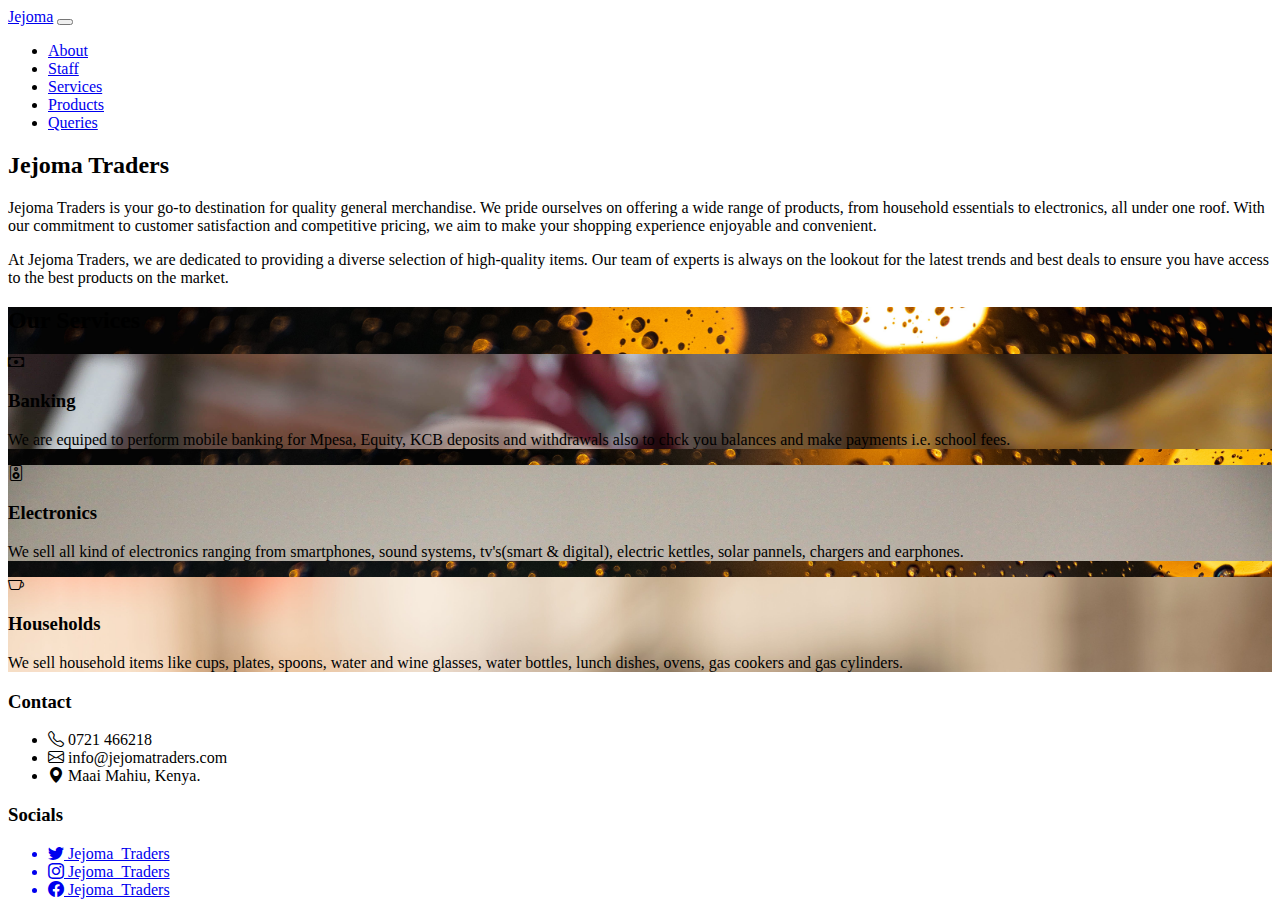
<file: index.html>
<!DOCTYPE html>
<html lang="en">
  <head>
    <meta charset="UTF-8" />
    <meta name="viewport" content="width=device-width, initial-scale=1.0" />
    <link
      rel="stylesheet"
      href="https://cdnjs.cloudflare.com/ajax/libs/font-awesome/6.4.2/css/all.min.css"
      integrity="sha512-z3gLpd7yknf1YoNbCzqRKc4qyor8gaKU1qmn+CShxbuBusANI9QpRohGBreCFkKxLhei6S9CQXFEbbKuqLg0DA=="
      crossorigin="anonymous"
      referrerpolicy="no-referrer"
    />
    <link
      rel="stylesheet"
      href="https://cdnjs.cloudflare.com/ajax/libs/bootstrap/5.3.2/css/bootstrap.min.css"
      integrity="sha512-b2QcS5SsA8tZodcDtGRELiGv5SaKSk1vDHDaQRda0htPYWZ6046lr3kJ5bAAQdpV2mmA/4v0wQF9MyU6/pDIAg=="
      crossorigin="anonymous"
      referrerpolicy="no-referrer"
    />
    <link
      rel="stylesheet"
      href="https://cdn.jsdelivr.net/npm/bootstrap-icons@1.3.0/font/bootstrap-icons.css"
    />
    <link rel="preconnect" href="https://fonts.googleapis.com" />
    <link rel="preconnect" href="https://fonts.gstatic.com" crossorigin />
    <link
      href="https://fonts.googleapis.com/css2?family=Poppins:wght@100&display=swap"
      rel="stylesheet"
    />
    <link rel="stylesheet" href="style.css" />
    <title>Jejoma Traders</title>
    <link rel="icon" href="Frame 1.svg" type="image/x-icon" />
  </head>
  <body>
    <!-- nav -->
    <nav class="navbar navbar-expand-lg bg-dark navbar-dark py-3">
      <div class="container">
        <a href="index.html" class="navbar-brand fs-3">Jejoma</a>

        <button
          class="navbar-toggler"
          data-bs-toggle="collapse"
          data-bs-target="#navmenu"
        >
          <span class="navbar-toggler-icon"></span>
        </button>

        <div class="collapse navbar-collapse text-center" id="navmenu">
          <ul class="navbar-nav ms-auto">
            <li class="nav-item">
              <a href="about.html" class="nav-link">About</a>
            </li>
            <li class="nav-item">
              <a href="staff.html" class="nav-link">Staff</a>
            </li>
            <li class="nav-item">
              <a href="service.html" class="nav-link">Services</a>
            </li>
            <li class="nav-item">
              <a href="products.html" class="nav-link">Products</a>
            </li>
            <li class="nav-item">
              <a href="feedback.html" class="nav-link">Queries</a>
            </li>
          </ul>
        </div>
      </div>
      <div class="p-2">
        <a href="#"><i class="bi bi-circle-laptop"></i></a>
      </div>
    </nav>

    <!-- about -->
    <section id="about" class="py-4 bg-dark-subtle text-center">
      <div class="container mt-4">
        <h2 class="text-success fw-bold">Jejoma Traders</h2>
        <p class="fs-5 fst-italic">
          Jejoma Traders is your go-to destination for quality general
          merchandise. We pride ourselves on offering a wide range of products,
          from household essentials to electronics, all under one roof. With our
          commitment to customer satisfaction and competitive pricing, we aim to
          make your shopping experience enjoyable and convenient.
        </p>
        <p class="fs-5 fst-italic">
          At Jejoma Traders, we are dedicated to providing a diverse selection
          of high-quality items. Our team of experts is always on the lookout
          for the latest trends and best deals to ensure you have access to the
          best products on the market.
        </p>
      </div>
    </section>

    <!-- services -->
    <section class="py-5 bg-dark-subtle back">
      <div class="container">
        <h2 class="text-center text-success fw-bold">Our Services</h2>
        <div class="row text-center g-4">
          <div class="col-md">
            <div class="card bg-dark text-white border-danger cash">
              <div class="card-body text-center">
                <div class="h1 mb-3"><i class="bi bi-cash"></i></div>
                <h3 class="card-title text-black mb-3">Banking</h3>
                <p class="card-text">
                  We are equiped to perform mobile banking for Mpesa, Equity,
                  KCB deposits and withdrawals also to chck you balances and
                  make payments i.e. school fees.
                </p>
              </div>
            </div>
          </div>
          <div class="col-md">
            <div class="col-md">
              <div class="card bg-dark text-white border-danger electronics">
                <div class="card-body text-center">
                  <div class="h1 mb-3"><i class="bi bi-speaker"></i></div>
                  <h3 class="card-title text-black mb-3">Electronics</h3>
                  <p class="card-text">
                    We sell all kind of electronics ranging from smartphones,
                    sound systems, tv's(smart & digital), electric kettles,
                    solar pannels, chargers and earphones.
                  </p>
                </div>
              </div>
            </div>
          </div>
          <div class="col-md">
            <div class="col-md">
              <div class="card bg-dark text-white border-danger households">
                <div class="card-body text-center">
                  <div class="h1 mb-3"><i class="bi bi-cup"></i></div>
                  <h3 class="card-title text-black mb-3">Households</h3>
                  <p class="card-text">
                    We sell household items like cups, plates, spoons, water and
                    wine glasses, water bottles, lunch dishes, ovens, gas
                    cookers and gas cylinders.
                  </p>
                </div>
              </div>
            </div>
          </div>
        </div>
      </div>
    </section>

    <!-- footer -->
    <footer class="bg-dark text-white border-primary border-5 border-top">
      <div class="container">
        <div class="row">
          <div class="col-md-6">
            <h3>Contact</h3>
            <ul>
              <li class="list-group-item">
                <i class="bi bi-telephone"></i> 0721 466218
              </li>
              <li class="list-group-item">
                <i class="bi bi-envelope"></i> info@jejomatraders.com
              </li>
              <li class="list-group-item">
                <i class="bi bi-geo-alt-fill"></i> Maai Mahiu, Kenya.
              </li>
            </ul>
          </div>
          <div class="col-md-4">
            <h3>Socials</h3>
            <ul>
              <a
                href="www.twitter.com"
                target="_blank"
                class="text-decoration-none"
                ><li class="list-group-item text-white">
                  <i class="bi bi-twitter text-white"></i> Jejoma_Traders
                </li></a
              >
              <a
                href="www.instagram.com"
                target="_blank"
                class="text-decoration-none"
                ><li class="list-group-item text-white">
                  <i class="bi bi-instagram text-white"></i> Jejoma_Traders
                </li></a
              >
              <a
                href="www.facebook.com"
                target="_blank"
                class="text-decoration-none"
                ><li class="list-group-item text-white">
                  <i class="bi bi-facebook text-white"></i> Jejoma_Traders
                </li></a
              >
            </ul>
          </div>
        </div>
      </div>
    </footer>

    <script
      src="https://cdnjs.cloudflare.com/ajax/libs/bootstrap/5.3.2/js/bootstrap.min.js"
      integrity="sha512-WW8/jxkELe2CAiE4LvQfwm1rajOS8PHasCCx+knHG0gBHt8EXxS6T6tJRTGuDQVnluuAvMxWF4j8SNFDKceLFg=="
      crossorigin="anonymous"
      referrerpolicy="no-referrer"
    ></script>
  </body>
</html>
</file>
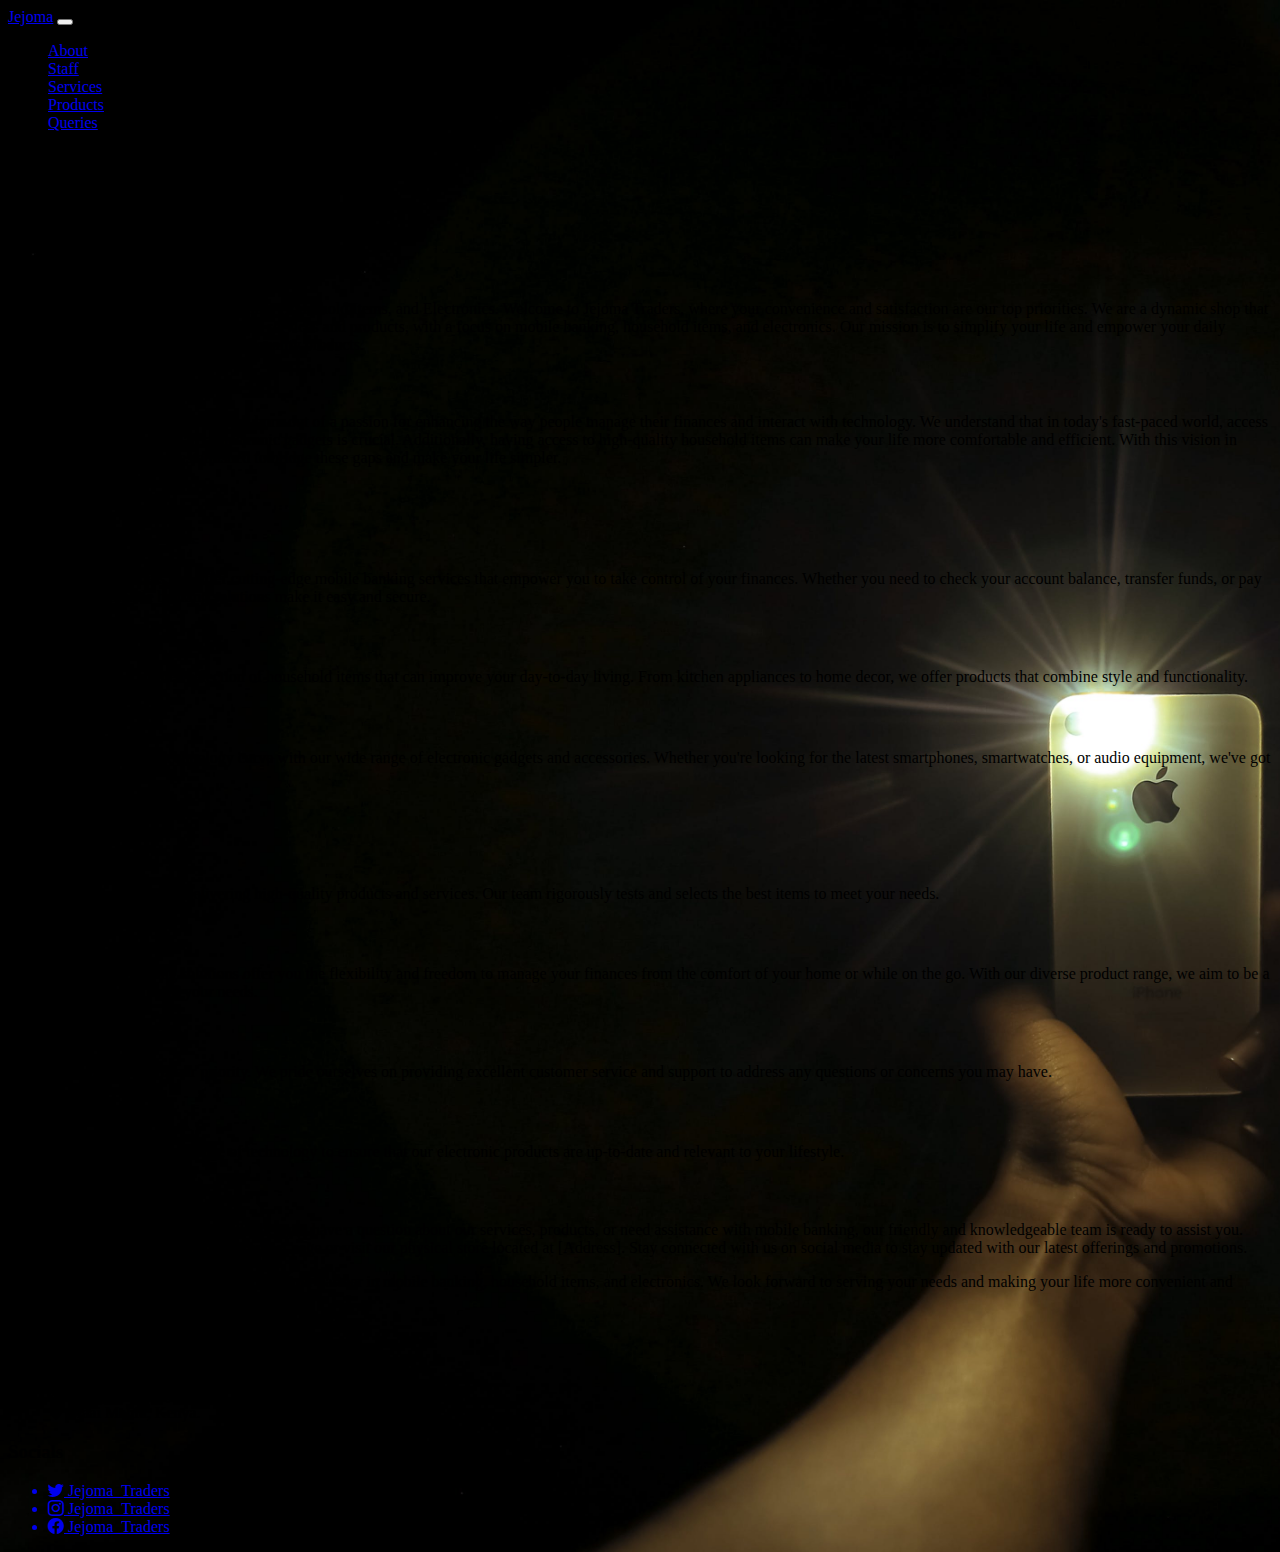
<file: about.html>
<!DOCTYPE html>
<html lang="en">
  <head>
    <meta charset="UTF-8" />
    <meta name="viewport" content="width=device-width, initial-scale=1.0" />
    <link
      rel="stylesheet"
      href="https://cdnjs.cloudflare.com/ajax/libs/font-awesome/6.4.2/css/all.min.css"
      integrity="sha512-z3gLpd7yknf1YoNbCzqRKc4qyor8gaKU1qmn+CShxbuBusANI9QpRohGBreCFkKxLhei6S9CQXFEbbKuqLg0DA=="
      crossorigin="anonymous"
      referrerpolicy="no-referrer"
    />
    <link
      rel="stylesheet"
      href="https://cdnjs.cloudflare.com/ajax/libs/bootstrap/5.3.2/css/bootstrap.min.css"
      integrity="sha512-b2QcS5SsA8tZodcDtGRELiGv5SaKSk1vDHDaQRda0htPYWZ6046lr3kJ5bAAQdpV2mmA/4v0wQF9MyU6/pDIAg=="
      crossorigin="anonymous"
      referrerpolicy="no-referrer"
    />
    <link
      rel="stylesheet"
      href="https://cdn.jsdelivr.net/npm/bootstrap-icons@1.3.0/font/bootstrap-icons.css"
    />
    <link rel="preconnect" href="https://fonts.googleapis.com" />
    <link rel="preconnect" href="https://fonts.gstatic.com" crossorigin />
    <link
      href="https://fonts.googleapis.com/css2?family=Poppins:wght@100&display=swap"
      rel="stylesheet"
    />
    <link rel="stylesheet" href="style.css" />
    <title>Jejoma Traders</title>
    <link rel="icon" href="favicon.ico" type="image/x-icon" />
  </head>
  <body class="welc">
    <!-- nav -->
    <nav class="navbar navbar-expand-lg bg-dark navbar-dark py-3">
      <div class="container">
        <a href="index.html" class="navbar-brand fs-3">Jejoma</a>

        <button
          class="navbar-toggler"
          data-bs-toggle="collapse"
          data-bs-target="#navmenu"
        >
          <span class="navbar-toggler-icon"></span>
        </button>

        <div class="collapse navbar-collapse text-center" id="navmenu">
          <ul class="navbar-nav ms-auto">
            <li class="nav-item">
              <a href="about.html" class="nav-link">About</a>
            </li>
            <li class="nav-item">
              <a href="staff.html" class="nav-link">Staff</a>
            </li>
            <li class="nav-item">
              <a href="service.html" class="nav-link">Services</a>
            </li>
            <li class="nav-item">
              <a href="products.html" class="nav-link">Products</a>
            </li>
            <li class="nav-item">
              <a href="feedback.html" class="nav-link">Queries</a>
            </li>
          </ul>
        </div>
      </div>
      <div class="p-2">
        <a href="#"><i class="bi bi-circle-laptop"></i></a>
      </div>
    </nav>
    <!-- end of nav -->

    <section class="text-white">
      <div class="container">
        <h1 class="text-center mb-5">Welcome to Jejoma</h1>
        <h2 class="mb-4">We are the best in town!</h2>
        <h3>About Jejoma Traders:</h3>
        <p class="m-lg-2">
          Your Trusted Source for Mobile Banking, Household Items, and
          Electronics. Welcome to Jejoma Traders, where your convenience and
          satisfaction are our top priorities. We are a dynamic shop that
          specializes in providing a wide range of services and products, with a
          focus on mobile banking, household items, and electronics. Our mission
          is to simplify your life and empower your daily routines with
          innovative solutions and quality products.
        </p>

        <h3>Our Story:</h3>
        <p class="m-lg-2">
          Founded in 2020, Jejoma Traders was born out of a passion for
          enhancing the way people manage their finances and interact with
          technology. We understand that in today's fast-paced world, access to
          mobile banking and the latest electronic gadgets is crucial.
          Additionally, having access to high-quality household items can make
          your life more comfortable and efficient. With this vision in mind,
          Jejoma Traders was established to bridge these gaps and make your life
          simpler.
        </p>
        <h3>Our Services:</h3>
        <ul class="list-unstyled">
          <li>
            <h5>Mobile Banking Solutions:</h5>
            <p>
              At Jejoma Traders, we offer cutting-edge mobile banking services
              that empower you to take control of your finances. Whether you
              need to check your account balance, transfer funds, or pay bills,
              our mobile banking solutions make it easy and secure.
            </p>
          </li>
          <li>
            <h5>Household Items:</h5>
            <p class="m-lg-2">
              We provide a curated selection of household items that can improve
              your day-to-day living. From kitchen appliances to home decor, we
              offer products that combine style and functionality.
            </p>
          </li>
          <li>
            <h5>Electronics:</h5>
            <p class="m-lg-2">
              Stay ahead of the technology curve with our wide range of
              electronic gadgets and accessories. Whether you're looking for the
              latest smartphones, smartwatches, or audio equipment, we've got
              you covered.
            </p>
          </li>
        </ul>
        <h5>Why Choose Jejoma Traders?</h5>
        <ul class="list-unstyled">
          <h6>Quality Assurance:</h6>
          <p class="m-lg-3">
            We are committed to delivering high-quality products and services.
            Our team rigorously tests and selects the best items to meet your
            needs.
          </p>
          <h6>Convenience:</h6>
          <p class="m-lg-3">
            Our mobile banking solutions offer you the flexibility and freedom
            to manage your finances from the comfort of your home or while on
            the go. With our diverse product range, we aim to be a one-stop shop
            for all your needs.
          </p>
          <h6>Customer-Centric Approach:</h6>
          <p class="m-lg-3">
            Your satisfaction is our priority. We pride ourselves on providing
            excellent customer service and support to address any questions or
            concerns you may have.
          </p>
          <h6>Innovation:</h6>
          <p class="m-lg-3">
            We stay on the cutting edge of technology to ensure that our
            electronic products are up-to-date and relevant to your lifestyle.
          </p>
        </ul>
        <h5>Get in Touch:</h5>
        <p class="m-lg-3">
          We would love to hear from you! Whether you have a question about our
          services, products, or need assistance with mobile banking, our
          friendly and knowledgeable team is ready to assist you. You can reach
          out to us through our contact page or visit our physical store located
          at [Address]. Stay connected with us on social media to stay updated
          with our latest offerings and promotions.
        </p>
        <p>
          Thank you for choosing Jejoma Traders as your partner in mobile
          banking, household items, and electronics. We look forward to serving
          your needs and making your life more convenient and enjoyable.
        </p>
      </div>
    </section>
    <!-- footer -->
    <footer class="bg-dark text-white border-primary border-5 border-top">
      <div class="container">
        <div class="row">
          <div class="col-md-6">
            <h3>Contact</h3>
            <ul>
              <li class="list-group-item">
                <i class="bi bi-telephone"></i> 0721 466218
              </li>
              <li class="list-group-item">
                <i class="bi bi-envelope"></i> info@jejomatraders.com
              </li>
              <li class="list-group-item">
                <i class="bi bi-geo-alt-fill"></i> Maai Mahiu, Kenya.
              </li>
            </ul>
          </div>
          <div class="col-md-4">
            <h3>Socials</h3>
            <ul>
              <a
                href="www.twitter.com"
                target="_blank"
                class="text-decoration-none"
                ><li class="list-group-item text-white">
                  <i class="bi bi-twitter text-white"></i> Jejoma_Traders
                </li></a
              >
              <a
                href="www.instagram.com"
                target="_blank"
                class="text-decoration-none"
                ><li class="list-group-item text-white">
                  <i class="bi bi-instagram text-white"></i> Jejoma_Traders
                </li></a
              >
              <a
                href="www.facebook.com"
                target="_blank"
                class="text-decoration-none"
                ><li class="list-group-item text-white">
                  <i class="bi bi-facebook text-white"></i> Jejoma_Traders
                </li></a
              >
            </ul>
          </div>
        </div>
      </div>
    </footer>

    <script
      src="https://cdnjs.cloudflare.com/ajax/libs/bootstrap/5.3.2/js/bootstrap.min.js"
      integrity="sha512-WW8/jxkELe2CAiE4LvQfwm1rajOS8PHasCCx+knHG0gBHt8EXxS6T6tJRTGuDQVnluuAvMxWF4j8SNFDKceLFg=="
      crossorigin="anonymous"
      referrerpolicy="no-referrer"
    ></script>
  </body>
</html>
</file>
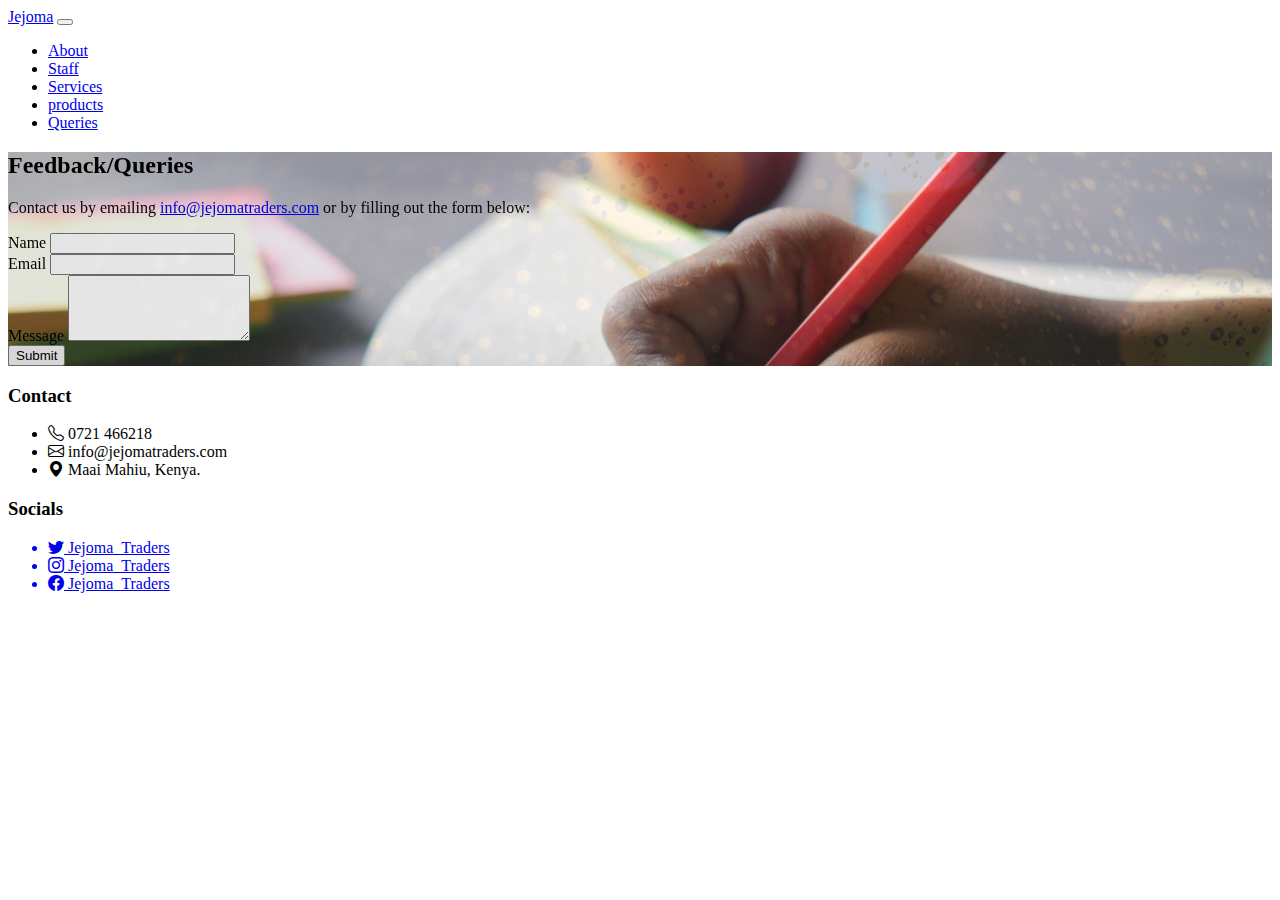
<file: feedback.html>
<!DOCTYPE html>
<html lang="en">
  <head>
    <meta charset="UTF-8" />
    <meta name="viewport" content="width=device-width, initial-scale=1.0" />
    <link
      rel="stylesheet"
      href="https://cdnjs.cloudflare.com/ajax/libs/font-awesome/6.4.2/css/all.min.css"
      integrity="sha512-z3gLpd7yknf1YoNbCzqRKc4qyor8gaKU1qmn+CShxbuBusANI9QpRohGBreCFkKxLhei6S9CQXFEbbKuqLg0DA=="
      crossorigin="anonymous"
      referrerpolicy="no-referrer"
    />
    <link
      rel="stylesheet"
      href="https://cdnjs.cloudflare.com/ajax/libs/bootstrap/5.3.2/css/bootstrap.min.css"
      integrity="sha512-b2QcS5SsA8tZodcDtGRELiGv5SaKSk1vDHDaQRda0htPYWZ6046lr3kJ5bAAQdpV2mmA/4v0wQF9MyU6/pDIAg=="
      crossorigin="anonymous"
      referrerpolicy="no-referrer"
    />
    <link
      rel="stylesheet"
      href="https://cdn.jsdelivr.net/npm/bootstrap-icons@1.3.0/font/bootstrap-icons.css"
    />
    <link rel="preconnect" href="https://fonts.googleapis.com" />
    <link rel="preconnect" href="https://fonts.gstatic.com" crossorigin />
    <link
      href="https://fonts.googleapis.com/css2?family=Poppins:wght@100&display=swap"
      rel="stylesheet"
    />
    <link rel="stylesheet" href="style.css" />
    <title>Jejoma Traders| Queries</title>
    <link rel="icon" href="favicon.ico" type="image/x-icon" />
  </head>
  <body>
    <!-- nav -->
    <nav class="navbar navbar-expand-lg bg-dark navbar-dark py-3">
      <div class="container">
        <a href="index.html" class="navbar-brand fs-3">Jejoma</a>

        <button
          class="navbar-toggler"
          data-bs-toggle="collapse"
          data-bs-target="#navmenu"
        >
          <span class="navbar-toggler-icon"></span>
        </button>

        <div class="collapse navbar-collapse text-center" id="navmenu">
          <ul class="navbar-nav ms-auto">
            <li class="nav-item">
              <a href="about.html" class="nav-link">About</a>
            </li>
            <li class="nav-item">
              <a href="staff.html" class="nav-link">Staff</a>
            </li>
            <li class="nav-item">
              <a href="service.html" class="nav-link">Services</a>
            </li>
            <li class="nav-item">
              <a href="products.html" class="nav-link">products</a>
            </li>
            <li class="nav-item">
              <a href="feedback.html" class="nav-link">Queries</a>
            </li>
          </ul>
        </div>
      </div>
      <div class="p-2">
        <a href="#"><i class="bi bi-circle-laptop"></i></a>
      </div>
    </nav>

    <!-- Feedback -->
    <section id="feedback" class="py-5 bg-secondary-subtle back">
      <div
        class="container rounded border border-warning border-3 bg-dark query"
      >
        <h2 class="text-center text-success fw-bold">Feedback/Queries</h2>
        <p class="text-center text-black mt-1">
          Contact us by emailing
          <a href="mailto:info@soniwagenshop.com">info@jejomatraders.com</a> or
          by filling out the form below:
        </p>
        <div class="row justify-content-center text-black">
          <div class="col-md-6">
            <form>
              <div class="mb-3">
                <label for="name" class="form-label">Name</label>
                <input type="text" class="form-control" id="name" name="name" />
              </div>
              <div class="mb-3">
                <label for="email" class="form-label">Email</label>
                <input
                  type="email"
                  class="form-control"
                  id="email"
                  name="email"
                />
              </div>
              <div class="mb-3">
                <label for="message" class="form-label">Message</label>
                <textarea
                  class="form-control"
                  id="message"
                  name="message"
                  rows="4"
                ></textarea>
              </div>
              <button type="submit" class="btn btn-primary">Submit</button>
            </form>
          </div>
        </div>
      </div>
    </section>

    <!-- footer -->
    <footer class="bg-dark text-white border-primary border-5 border-top">
      <div class="container">
        <div class="row">
          <div class="col-md-6">
            <h3>Contact</h3>
            <ul>
              <li class="list-group-item">
                <i class="bi bi-telephone"></i> 0721 466218
              </li>
              <li class="list-group-item">
                <i class="bi bi-envelope"></i> info@jejomatraders.com
              </li>
              <li class="list-group-item">
                <i class="bi bi-geo-alt-fill"></i> Maai Mahiu, Kenya.
              </li>
            </ul>
          </div>
          <div class="col-md-4">
            <h3>Socials</h3>
            <ul>
              <a
                href="www.twitter.com"
                target="_blank"
                class="text-decoration-none"
                ><li class="list-group-item text-white">
                  <i class="bi bi-twitter text-white"></i> Jejoma_Traders
                </li></a
              >
              <a
                href="www.instagram.com"
                target="_blank"
                class="text-decoration-none"
                ><li class="list-group-item text-white">
                  <i class="bi bi-instagram text-white"></i> Jejoma_Traders
                </li></a
              >
              <a
                href="www.facebook.com"
                target="_blank"
                class="text-decoration-none"
                ><li class="list-group-item text-white">
                  <i class="bi bi-facebook text-white"></i> Jejoma_Traders
                </li></a
              >
            </ul>
          </div>
        </div>
      </div>
    </footer>

    <script
      src="https://cdnjs.cloudflare.com/ajax/libs/bootstrap/5.3.2/js/bootstrap.min.js"
      integrity="sha512-WW8/jxkELe2CAiE4LvQfwm1rajOS8PHasCCx+knHG0gBHt8EXxS6T6tJRTGuDQVnluuAvMxWF4j8SNFDKceLFg=="
      crossorigin="anonymous"
      referrerpolicy="no-referrer"
    ></script>
  </body>
</html>
</file>
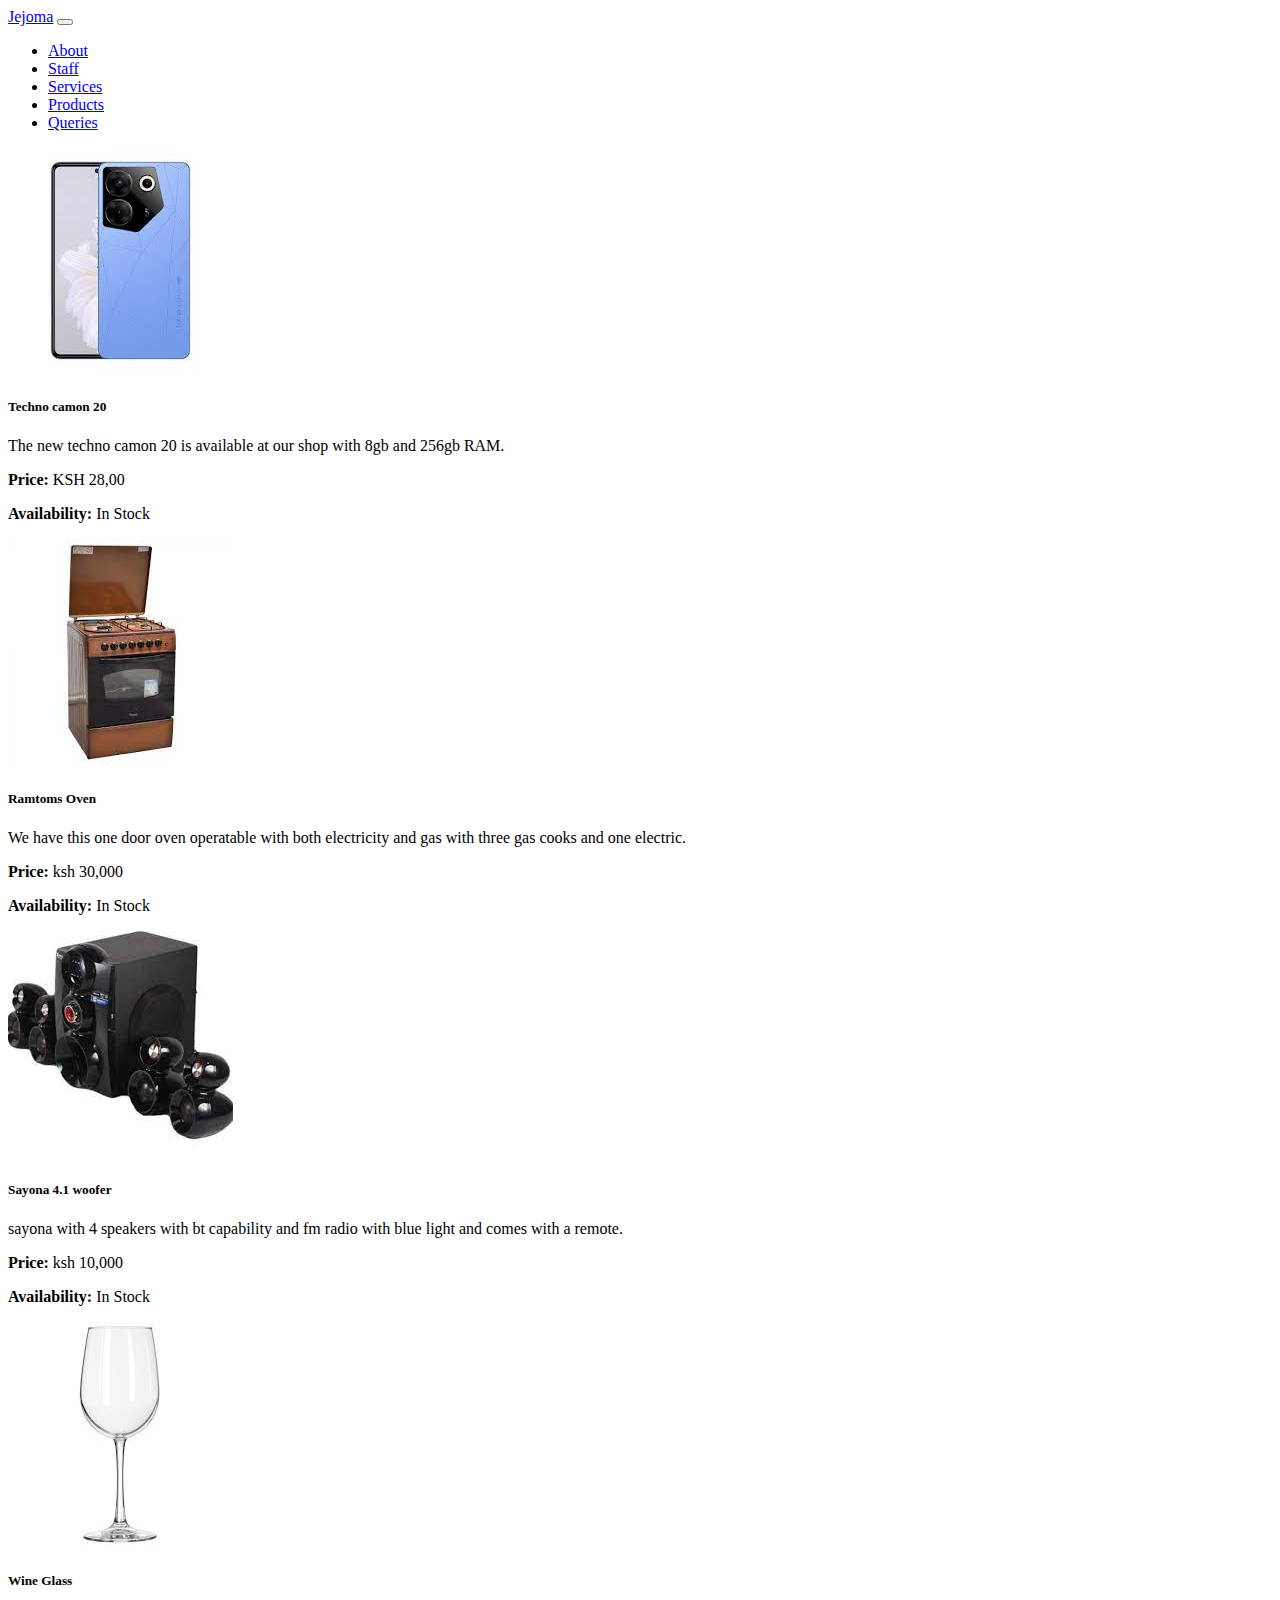
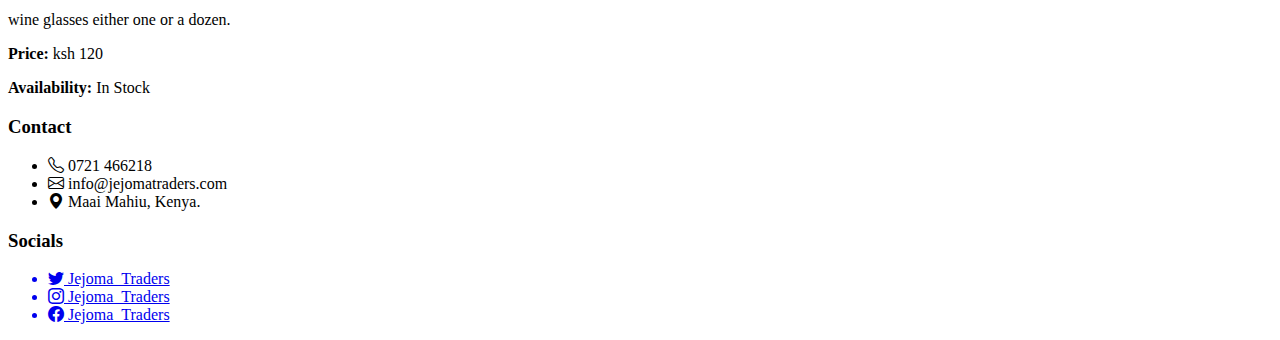
<file: products.html>
<!DOCTYPE html>
<html lang="en">
  <head>
    <meta charset="UTF-8" />
    <meta name="viewport" content="width=device-width, initial-scale=1.0" />
    <link
      rel="stylesheet"
      href="https://cdnjs.cloudflare.com/ajax/libs/font-awesome/6.4.2/css/all.min.css"
      integrity="sha512-z3gLpd7yknf1YoNbCzqRKc4qyor8gaKU1qmn+CShxbuBusANI9QpRohGBreCFkKxLhei6S9CQXFEbbKuqLg0DA=="
      crossorigin="anonymous"
      referrerpolicy="no-referrer"
    />
    <link
      rel="stylesheet"
      href="https://cdnjs.cloudflare.com/ajax/libs/bootstrap/5.3.2/css/bootstrap.min.css"
      integrity="sha512-b2QcS5SsA8tZodcDtGRELiGv5SaKSk1vDHDaQRda0htPYWZ6046lr3kJ5bAAQdpV2mmA/4v0wQF9MyU6/pDIAg=="
      crossorigin="anonymous"
      referrerpolicy="no-referrer"
    />
    <link
      rel="stylesheet"
      href="https://cdn.jsdelivr.net/npm/bootstrap-icons@1.3.0/font/bootstrap-icons.css"
    />
    <link rel="preconnect" href="https://fonts.googleapis.com" />
    <link rel="preconnect" href="https://fonts.gstatic.com" crossorigin />
    <link
      href="https://fonts.googleapis.com/css2?family=Poppins:wght@100&display=swap"
      rel="stylesheet"
    />
    <link rel="stylesheet" href="style.css" />
    <title>Jejoma Traders</title>
    <link rel="icon" href="favicon.ico" type="image/x-icon" />
  </head>
  <body class="bg-info-subtle">
    <!-- nav -->
    <nav class="navbar navbar-expand-lg bg-dark navbar-dark py-3">
      <div class="container">
        <a href="index.html" class="navbar-brand fs-3">Jejoma</a>

        <button
          class="navbar-toggler"
          data-bs-toggle="collapse"
          data-bs-target="#navmenu"
        >
          <span class="navbar-toggler-icon"></span>
        </button>

        <div class="collapse navbar-collapse text-center" id="navmenu">
          <ul class="navbar-nav ms-auto">
            <li class="nav-item">
              <a href="about.html" class="nav-link">About</a>
            </li>
            <li class="nav-item">
              <a href="staff.html" class="nav-link">Staff</a>
            </li>
            <li class="nav-item">
              <a href="service.html" class="nav-link">Services</a>
            </li>
            <li class="nav-item">
              <a href="products.html" class="nav-link">Products</a>
            </li>
            <li class="nav-item">
              <a href="feedback.html" class="nav-link">Queries</a>
            </li>
          </ul>
        </div>
      </div>
      <div class="p-2">
        <a href="#"><i class="bi bi-circle-laptop"></i></a>
      </div>
    </nav>
    <!-- end of nav -->
    <!-- products -->
    <section>
      <div class="container my-5">
        <div class="row">
          <div class="col-md">
            <div class="card">
              <img
                src="[data-uri]"
                class="card-img-top"
                alt="Product Image"
              />
              <div class="card-body">
                <h5 class="card-title">Techno camon 20</h5>
                <p class="card-text">
                  The new techno camon 20 is available at our shop with 8gb and
                  256gb RAM.
                </p>
                <p class="card-text"><strong>Price:</strong> KSH 28,00</p>
                <p class="card-text"><strong>Availability:</strong> In Stock</p>
              </div>
            </div>
          </div>
          <!-- product 2 -->
          <div class="col-md">
            <div class="card">
              <img
                src="[data-uri]"
                class="card-img-top"
                alt="Product Image"
              />
              <div class="card-body">
                <h5 class="card-title">Ramtoms Oven</h5>
                <p class="card-text">
                  We have this one door oven operatable with both electricity
                  and gas with three gas cooks and one electric.
                </p>
                <p class="card-text"><strong>Price:</strong> ksh 30,000</p>
                <p class="card-text"><strong>Availability:</strong> In Stock</p>
              </div>
            </div>
          </div>
          <div class="col-md">
            <div class="card">
              <img
                src="[data-uri]"
                class="card-img-top"
                alt="Product Image"
              />
              <div class="card-body">
                <h5 class="card-title">Sayona 4.1 woofer</h5>
                <p class="card-text">
                  sayona with 4 speakers with bt capability and fm radio with
                  blue light and comes with a remote.
                </p>
                <p class="card-text"><strong>Price:</strong> ksh 10,000</p>
                <p class="card-text"><strong>Availability:</strong> In Stock</p>
              </div>
            </div>
          </div>
          <div class="col-md">
            <div class="card">
              <img
                src="[data-uri]"
                class="card-img-top"
                alt="Product Image"
              />
              <div class="card-body">
                <h5 class="card-title">Wine Glass</h5>
                <p class="card-text">wine glasses either one or a dozen.</p>
                <p class="card-text"><strong>Price:</strong> ksh 120</p>
                <p class="card-text"><strong>Availability:</strong> In Stock</p>
              </div>
            </div>
          </div>
        </div>
      </div>
    </section>
    <!-- footer -->
    <footer class="bg-dark text-white border-primary border-5 border-top">
      <div class="container">
        <div class="row">
          <div class="col-md-6">
            <h3>Contact</h3>
            <ul>
              <li class="list-group-item">
                <i class="bi bi-telephone"></i> 0721 466218
              </li>
              <li class="list-group-item">
                <i class="bi bi-envelope"></i> info@jejomatraders.com
              </li>
              <li class="list-group-item">
                <i class="bi bi-geo-alt-fill"></i> Maai Mahiu, Kenya.
              </li>
            </ul>
          </div>
          <div class="col-md-4">
            <h3>Socials</h3>
            <ul>
              <a
                href="www.twitter.com"
                target="_blank"
                class="text-decoration-none"
                ><li class="list-group-item text-white">
                  <i class="bi bi-twitter text-white"></i> Jejoma_Traders
                </li></a
              >
              <a
                href="www.instagram.com"
                target="_blank"
                class="text-decoration-none"
                ><li class="list-group-item text-white">
                  <i class="bi bi-instagram text-white"></i> Jejoma_Traders
                </li></a
              >
              <a
                href="www.facebook.com"
                target="_blank"
                class="text-decoration-none"
                ><li class="list-group-item text-white">
                  <i class="bi bi-facebook text-white"></i> Jejoma_Traders
                </li></a
              >
            </ul>
          </div>
        </div>
      </div>
    </footer>

    <script
      src="https://cdnjs.cloudflare.com/ajax/libs/bootstrap/5.3.2/js/bootstrap.min.js"
      integrity="sha512-WW8/jxkELe2CAiE4LvQfwm1rajOS8PHasCCx+knHG0gBHt8EXxS6T6tJRTGuDQVnluuAvMxWF4j8SNFDKceLFg=="
      crossorigin="anonymous"
      referrerpolicy="no-referrer"
    ></script>
  </body>
</html>
</file>
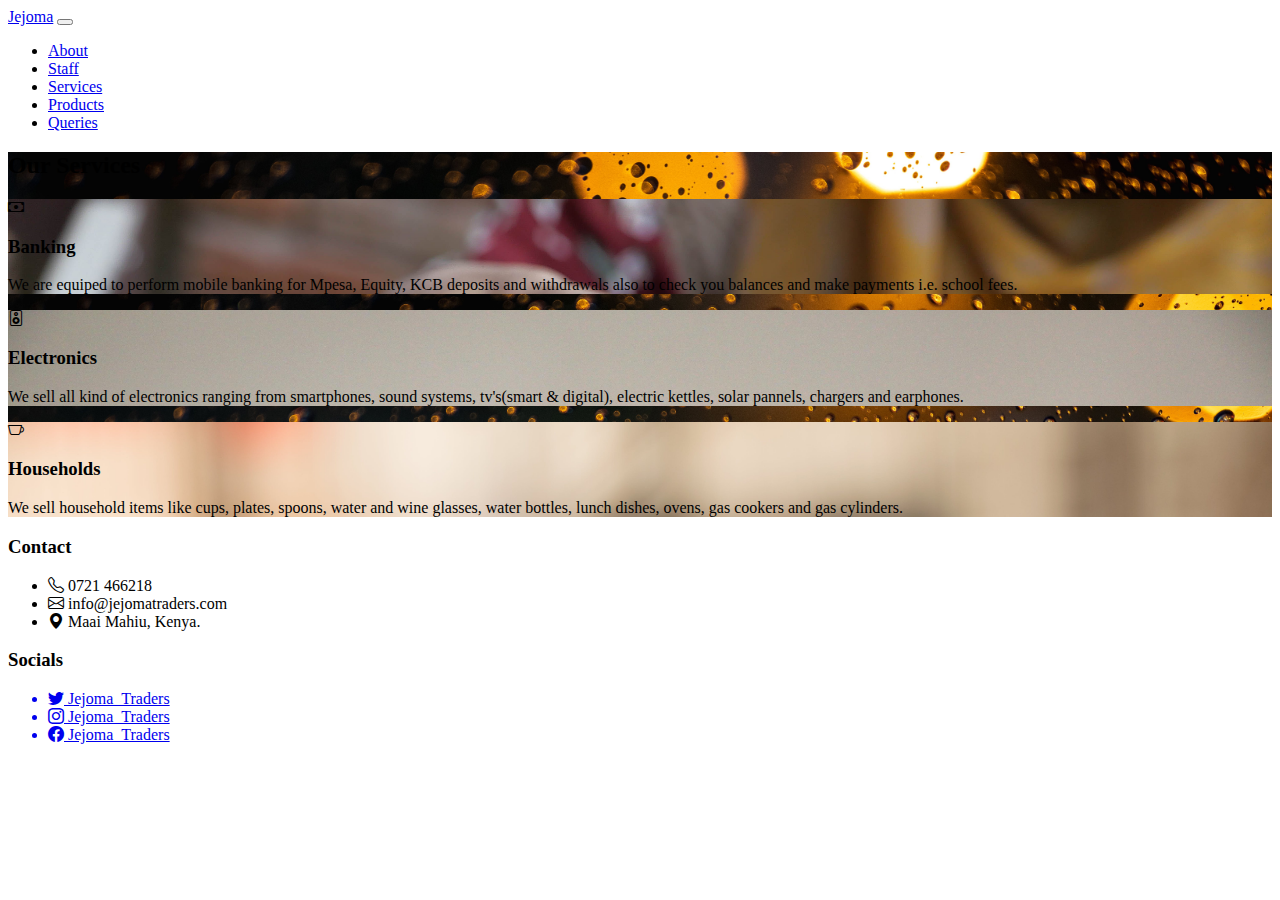
<file: service.html>
<!DOCTYPE html>
<html lang="en">
  <head>
    <meta charset="UTF-8" />
    <meta name="viewport" content="width=device-width, initial-scale=1.0" />
    <link
      rel="stylesheet"
      href="https://cdnjs.cloudflare.com/ajax/libs/font-awesome/6.4.2/css/all.min.css"
      integrity="sha512-z3gLpd7yknf1YoNbCzqRKc4qyor8gaKU1qmn+CShxbuBusANI9QpRohGBreCFkKxLhei6S9CQXFEbbKuqLg0DA=="
      crossorigin="anonymous"
      referrerpolicy="no-referrer"
    />
    <link
      rel="stylesheet"
      href="https://cdnjs.cloudflare.com/ajax/libs/bootstrap/5.3.2/css/bootstrap.min.css"
      integrity="sha512-b2QcS5SsA8tZodcDtGRELiGv5SaKSk1vDHDaQRda0htPYWZ6046lr3kJ5bAAQdpV2mmA/4v0wQF9MyU6/pDIAg=="
      crossorigin="anonymous"
      referrerpolicy="no-referrer"
    />
    <link
      rel="stylesheet"
      href="https://cdn.jsdelivr.net/npm/bootstrap-icons@1.3.0/font/bootstrap-icons.css"
    />
    <link rel="preconnect" href="https://fonts.googleapis.com" />
    <link rel="preconnect" href="https://fonts.gstatic.com" crossorigin />
    <link
      href="https://fonts.googleapis.com/css2?family=Poppins:wght@100&display=swap"
      rel="stylesheet"
    />
    <link rel="stylesheet" href="style.css" />
    <title>Jejoma Traders</title>
    <link rel="icon" href="favicon.ico" type="image/x-icon" />
  </head>
  <body>
    <!-- nav -->
    <nav class="navbar navbar-expand-lg bg-dark navbar-dark py-3">
      <div class="container">
        <a href="index.html" class="navbar-brand fs-3">Jejoma</a>

        <button
          class="navbar-toggler"
          data-bs-toggle="collapse"
          data-bs-target="#navmenu"
        >
          <span class="navbar-toggler-icon"></span>
        </button>

        <div class="collapse navbar-collapse text-center" id="navmenu">
          <ul class="navbar-nav ms-auto">
            <li class="nav-item">
              <a href="about.html" class="nav-link">About</a>
            </li>
            <li class="nav-item">
              <a href="staff.html" class="nav-link">Staff</a>
            </li>
            <li class="nav-item">
              <a href="#price" class="nav-link">Services</a>
            </li>
            <li class="nav-item">
              <a href="products.html" class="nav-link">Products</a>
            </li>
            <li class="nav-item">
              <a href="feedback.html" class="nav-link">Queries</a>
            </li>
          </ul>
        </div>
      </div>
      <div class="p-2">
        <a href="#"><i class="bi bi-circle-laptop"></i></a>
      </div>
    </nav>

    <!-- services -->
    <section class="py-5 bg-dark-subtle back">
      <div class="container">
        <h2 class="text-center text-success fw-bold">Our Services</h2>
        <div class="row text-center g-4">
          <div class="col-md">
            <div class="card bg-dark text-white border-danger cash">
              <div class="card-body text-center">
                <div class="h1 mb-3"><i class="bi bi-cash"></i></div>
                <h3 class="card-title text-black mb-3">Banking</h3>
                <p class="card-text">
                  We are equiped to perform mobile banking for Mpesa, Equity,
                  KCB deposits and withdrawals also to check you balances and
                  make payments i.e. school fees.
                </p>
              </div>
            </div>
          </div>
          <div class="col-md">
            <div class="col-md">
              <div class="card bg-dark text-white border-danger electronics">
                <div class="card-body text-center">
                  <div class="h1 mb-3"><i class="bi bi-speaker"></i></div>
                  <h3 class="card-title text-black mb-3">Electronics</h3>
                  <p class="card-text">
                    We sell all kind of electronics ranging from smartphones,
                    sound systems, tv's(smart & digital), electric kettles,
                    solar pannels, chargers and earphones.
                  </p>
                </div>
              </div>
            </div>
          </div>
          <div class="col-md">
            <div class="col-md">
              <div class="card bg-dark text-white border-danger households">
                <div class="card-body text-center">
                  <div class="h1 mb-3"><i class="bi bi-cup"></i></div>
                  <h3 class="card-title text-black mb-3">Households</h3>
                  <p class="card-text">
                    We sell household items like cups, plates, spoons, water and
                    wine glasses, water bottles, lunch dishes, ovens, gas
                    cookers and gas cylinders.
                  </p>
                </div>
              </div>
            </div>
          </div>
        </div>
      </div>
    </section>

    <footer
      class="bg-dark text-white border-primary border-5 border-top fixed-bottom"
    >
      <div class="container">
        <div class="row">
          <div class="col-md-6">
            <h3>Contact</h3>
            <ul>
              <li class="list-group-item">
                <i class="bi bi-telephone"></i> 0721 466218
              </li>
              <li class="list-group-item">
                <i class="bi bi-envelope"></i> info@jejomatraders.com
              </li>
              <li class="list-group-item">
                <i class="bi bi-geo-alt-fill"></i> Maai Mahiu, Kenya.
              </li>
            </ul>
          </div>
          <div class="col-md-4">
            <h3>Socials</h3>
            <ul>
              <a
                href="www.twitter.com"
                target="_blank"
                class="text-decoration-none"
                ><li class="list-group-item text-white">
                  <i class="bi bi-twitter text-white"></i> Jejoma_Traders
                </li></a
              >
              <a
                href="www.instagram.com"
                target="_blank"
                class="text-decoration-none"
                ><li class="list-group-item text-white">
                  <i class="bi bi-instagram text-white"></i> Jejoma_Traders
                </li></a
              >
              <a
                href="www.facebook.com"
                target="_blank"
                class="text-decoration-none"
                ><li class="list-group-item text-white">
                  <i class="bi bi-facebook text-white"></i> Jejoma_Traders
                </li></a
              >
            </ul>
          </div>
        </div>
      </div>
    </footer>

    <script
      src="https://cdnjs.cloudflare.com/ajax/libs/bootstrap/5.3.2/js/bootstrap.min.js"
      integrity="sha512-WW8/jxkELe2CAiE4LvQfwm1rajOS8PHasCCx+knHG0gBHt8EXxS6T6tJRTGuDQVnluuAvMxWF4j8SNFDKceLFg=="
      crossorigin="anonymous"
      referrerpolicy="no-referrer"
    ></script>
  </body>
</html>
</file>
<file: style.css>
.cash {
  background: url(images/banking.jpg);
  background-size: cover;
}

.electronics {
  background: url(images/electronics.jpg);
  background-size: cover;
}

.households {
  background: url(images/households.jpg);
  background-size: cover;
}

.query {
  background: url(images/query.jpg);
  background-size: cover;
  opacity: 0.9;
}

.welc {
  background: url(images/welc.jpg);
  background-size: cover;
}

.back {
  background: url(images/bg.jpg);
  background-size: cover;
}

.staff {
  background: url(images/staff.jpg);
  background-size: cover;
  max-width: 100%;
  max-height: 100%;
}
</file>
